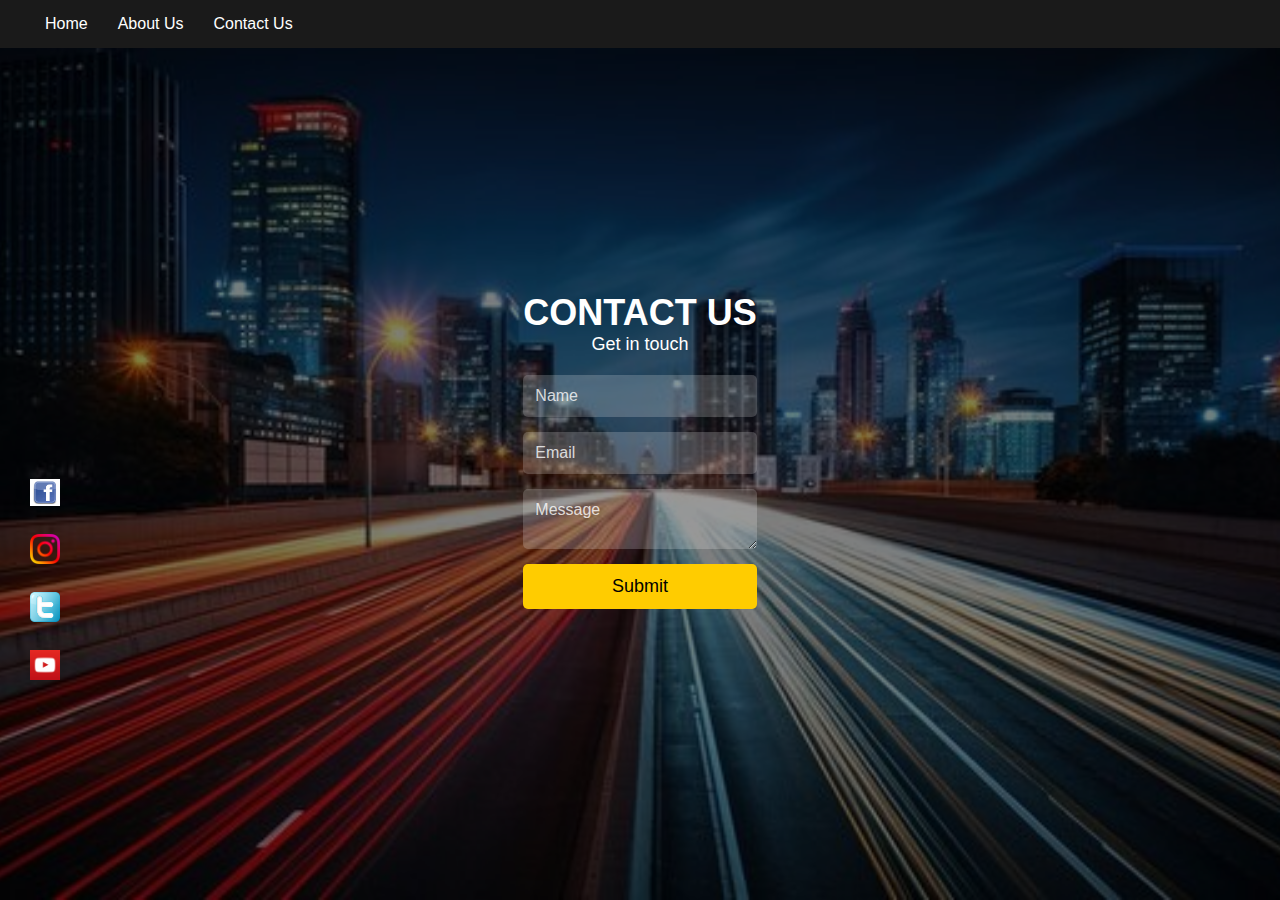
<file: contact.html>
<!DOCTYPE html>
<html lang="en">
<head>
    <meta charset="UTF-8">
    <meta name="viewport" content="width=device-width, initial-scale=1.0">
    <title>Contact Us - Travel Guide</title>
    <link rel="stylesheet" href="new.css">
    <script defer src="new1.js"></script>
</head>
<body>
    <header>
        <nav>
            <ul>
                <li><a href="index.html">Home</a></li>
                <li><a href="about.html">About Us</a></li>
                <li><a href="contact.html">Contact Us</a></li>
            </ul>
        </nav>
    </header>

       <!-- Contact Page -->
       <section class="contact">
        <div class="overlay"></div>
        <div class="contact-container">
            <h1>CONTACT US</h1>
            <p>Get in touch</p>
            <form id="contactForm">
                <input type="text" placeholder="Name" required>
                <input type="email" placeholder="Email" required>
                <textarea placeholder="Message" required></textarea>
                <button type="submit">Submit</button>
            </form>
        </div>

        <div class="social-icons">
            <a href="https://facebook.com" target="_blank">
                <img src="fb.jpg" alt="Facebook">
            </a>
            <a href="https://instagram.com" target="_blank">
                <img src="insta.png" alt="Instagram">
            </a>
            <a href="https://twitter.com" target="_blank">
                <img src="Twitter.png" alt="Twitter">
            </a>
            <a href="https://youtube.com" target="_blank">
                <img src="yt.png" alt="YouTube">
            </a>
        </div>
    </section>
</body>
</html>
</file>
<file: new.css>
/* Reset Default Styles */
* {
    margin: 0;
    padding: 0;
    box-sizing: border-box;
    font-family: Arial, sans-serif;
}

body {
    background-color: #f5f5f5;
}

/* Navigation Bar */
header {
    display: flex;
    justify-content: space-between;
    align-items: center;
    background-color: #1a1a1a;
    padding: 15px 30px;
    position: fixed;
    width: 100%;
    top: 0;
    z-index: 100;

}
.logo {
    display: flex;
    align-items: center;
}

.logo img {
    width: 40px;  /* Adjust size */
    height: auto;
    margin-left: -305px;
}
.logo {
    color: white;
    font-size: 24px;
    font-weight: bold;
}

nav ul {
    list-style: none;
    display: flex;
}

nav ul li {
    margin: 0 15px;
}

nav ul li a {
    color: white;
    text-decoration: none;
    font-size: 16px;
}

/* Search Box */
.search-box {
    display: flex;
    align-items: center;
}

.search-box input {
    padding: 8px;
    border-radius: 5px;
    border: none;
}

.search-btn, .clear-btn {
    padding: 8px 15px;
    margin-left: 5px;
    background-color: #007bff;
    color: white;
    border: none;
    cursor: pointer;
    border-radius: 5px;
}

.clear-btn {
    background-color: #555;
}

/* Hero Section */
.hero {
    position: relative;
    width: 100%;
    height: 100vh;
    background: url('city.jpg') no-repeat center center/cover;
    display: flex;
    align-items: center;
    justify-content: center;
    text-align: left;
    padding: 50px;
    color: white;
}

.overlay {
    position: absolute;
    top: 0;
    left: 0;
    width: 100%;
    height: 100%;
    background: rgba(0, 0, 0, 0.5);
}

.hero-content {
    position: relative;
    z-index: 2;
    max-width: 500px;
}

.hero h1 {
    font-size: 50px;
    font-weight: bold;
}

.hero p {
    margin-top: 20px;
    font-size: 16px;
}

.book-btn {
    margin-top: 20px;
    padding: 12px 25px;
    border: none;
    background: rgba(255, 255, 255, 0.2);
    color: white;
    font-size: 16px;
    border-radius: 10px;
    cursor: pointer;
    backdrop-filter: blur(5px);
    transition: all 0.4s ease;
    position: relative;
    overflow: hidden;
}

/* Shining Glass Effect */
.book-btn::after {
    content: "";
    position: absolute;
    top: -50%;
    left: -50%;
    width: 200%;
    height: 200%;
    background: radial-gradient(circle, rgba(255, 255, 255, 0.4) 0%, rgba(255, 255, 255, 0) 70%);
    opacity: 0.7;
    transition: all 0.6s ease-in-out;
    transform: scale(0);
}

.book-btn:hover::after {
    transform: scale(1);
    opacity: 1;
}

.book-btn:hover {
    transform: scale(1.05);
    box-shadow: 0 0 10px rgba(255, 255, 255, 0.5);
}

/* Social Media Icons */
.social-icons {
    position: absolute;
    left: 30px;
    bottom: 50px;
    display: flex;
    flex-direction: column;
    gap: 15px;
}
.social-icons a img {
    width: 30px;  /* Adjust icon size */
    height: auto;
    transition: transform 0.2s ease-in-out;
}

.social-icons a img:hover {
    transform: scale(1.5);  /* Add a zoom effect on hover */
}



.contact {
    position: relative;
    height: 100vh;
    background: url('contact.jpg') no-repeat center center/cover;
    display: flex;
    justify-content: center;
    align-items: center;
    text-align: center;
}

.overlay {
    position: absolute;
    top: 0;
    left: 0;
    width: 100%;
    height: 100%;
    background: rgba(0, 0, 0, 0.5);
}

.contact-container {
    position: relative;
    color: white;
    max-width: 400px;
}

.contact-container h1 {
    font-size: 36px;
    font-weight: bold;
}

.contact-container p {
    font-size: 18px;
    margin-bottom: 20px;
}

/* Contact Form */
form {
    display: flex;
    flex-direction: column;
    gap: 15px;
}

input, textarea {
    width: 100%;
    padding: 12px;
    border: none;
    background: rgba(255, 255, 255, 0.2);
    color: white;
    font-size: 16px;
    border-radius: 5px;
    outline: none;
}

input::placeholder, textarea::placeholder {
    color: rgba(255, 255, 255, 0.8);
}

button {
    padding: 12px;
    background: #ffcc00;
    border: none;
    color: black;
    font-size: 18px;
    cursor: pointer;
    transition: 0.3s;
    border-radius: 5px;
}

button:hover {
    background: #ffaa00;
}

/* Social Icons */
.social-icons {
    position: absolute;
    left: 30px;
    bottom: 210px;
    display: flex;
    flex-direction: column;
    gap: 10px;
}

.social-icons a {
    color: white;
    font-size: 42px;
    transition: color 0.3s, transform 0.3s;
}

.social-icons a:hover {
    color: #ffcc00;
    transform: scale(1.2);
}

/* Responsive */
@media (max-width: 768px) {
    header {
        flex-direction: column;
        text-align: center;
    }
    
    .social-icons {
        left: 30%;
        transform: translateX(-50%);
        flex-direction: row;
    }
}

.nav-links {
    list-style: none;
    display: flex;
}

.nav-links li {
    margin: 0 20px;
}

.nav-links a {
    text-decoration: none;
    color: white;
    font-size: 16px;
}

.nav-links a.active {
    font-weight: bold;
    color: #FFD700;
}

/* About Section */
.about {
    height: 100vh;
    background: url('aboutnew.jpg') no-repeat center center/cover;
    color: white;
    text-align: center;
    padding-top: 150px;
}

.about h1 {
    font-size: 50px;
}

.about-text {
    background: rgba(0, 0, 0, 0.6);
    padding: 20px;
    width: 70%;
    margin: 20px auto;
    border-radius: 10px;
    line-height: 1.6;
}

.about h2 {
    margin-top: 50px;
    font-size: 30px;
}

/* Team Section */
.team-section {
    display: flex;
    justify-content: center;
    gap: 30px;
    margin-top: 30px;
}

.team-card {
    background: rgba(0, 0, 0, 0.7);
    padding: 20px;
    border-radius: 10px;
    text-align: center;
    width: 250px;
    color: white;
}

.team-card img {
    width: 100px;
    border-radius: 50%;
    margin-bottom: 10px;
}

.role {
    background: #1E90FF;
    border: none;
    padding: 10px 15px;
    color: white;
    border-radius: 5px;
    margin-top: 10px;
    cursor: pointer;
}

.search-results-container {
    display: flex;
    flex-wrap: wrap;
    gap: 15px;
    margin-top: 20px;
}



.result-card h3 {
    margin: 20px 0;
    font-size: 18px;
}


.visit-btn {
    background: #007BFF;
    color: white;
    border: none;
    padding: 8px 12px;
    border-radius: 5px;
    cursor: pointer;
}

.visit-btn:hover {
    background: #0056b3;
}





.search-box {
    position: relative;
    width: 600px;
    left: 13%;
}
#search-results {
    margin-top: 13px;
    text-align: center;
}

.result-item {
    display: inline-block;
    width: 200px;
    margin: 10px;
    padding: 10px;
    border-radius: 8px;
    box-shadow: 0px 4px 6px rgba(0, 0, 0, 0.1);
    background-color: #f9f9f9;
}

.result-item img {
    width: 100%;
    object-fit: cover;
    border-radius: 5px;
}

.result-item p {
    font-size: 16px;
    font-weight: bold;
    margin-top: 8px;
}


.search-dropdown {
    position: absolute;
    top: 45px; /* Adjust based on input height */
    left: 0;
    height: 500%;
    min-width: 250px;
    width: 70%;
    background: white;
    border: 1px solid #ccc;
    box-shadow: 0px 4px 6px rgba(0, 0, 0, 0.1);
    display: none; /* Initially hidden */
    overflow-y: auto;
    z-index: 1000;
    border-radius: 10px;
    padding: 20px;
}




.result-card {
    display: flex;
    flex-direction: column;
    align-items: center;
    background: #fff;
    border-radius: 12px;
    padding: 10px; /* Remove extra padding */
    width: 100%; /* Make it responsive */
    height: 250px; /* Adjust overall card height */
    cursor: pointer;
    text-align: center;
    transition: background 0.3s ease, transform 0.2s;
    box-shadow: 0px 2px 4px rgba(0, 0, 0, 0.1);
    overflow: hidden;
}

.result-card img {
    width: 500px; /* Image should take full width */
    height: 500px; /* Cover 70% of the card */
    border-radius: 12px 12px 0 0; /* Rounded corners only at the top */
    object-fit:cover; /* Make sure the image fills the space */
}

.result-card div {
    height: 35%; /* Remaining 30% for text */
    display: flex;
    flex-direction: column;
    justify-content: center;
    padding: 10px;
    text-align: center;
}

.result-card h4 {
    font-size: 18px;
    margin: 5px 0;
    font-weight: bold;
}

.result-card p {
    font-size: 14px;
    color: #666;
    margin: 0;
}

.result-card:hover {
    background: #f5f5f5;
    transform: scale(1.02);
}
</file>
